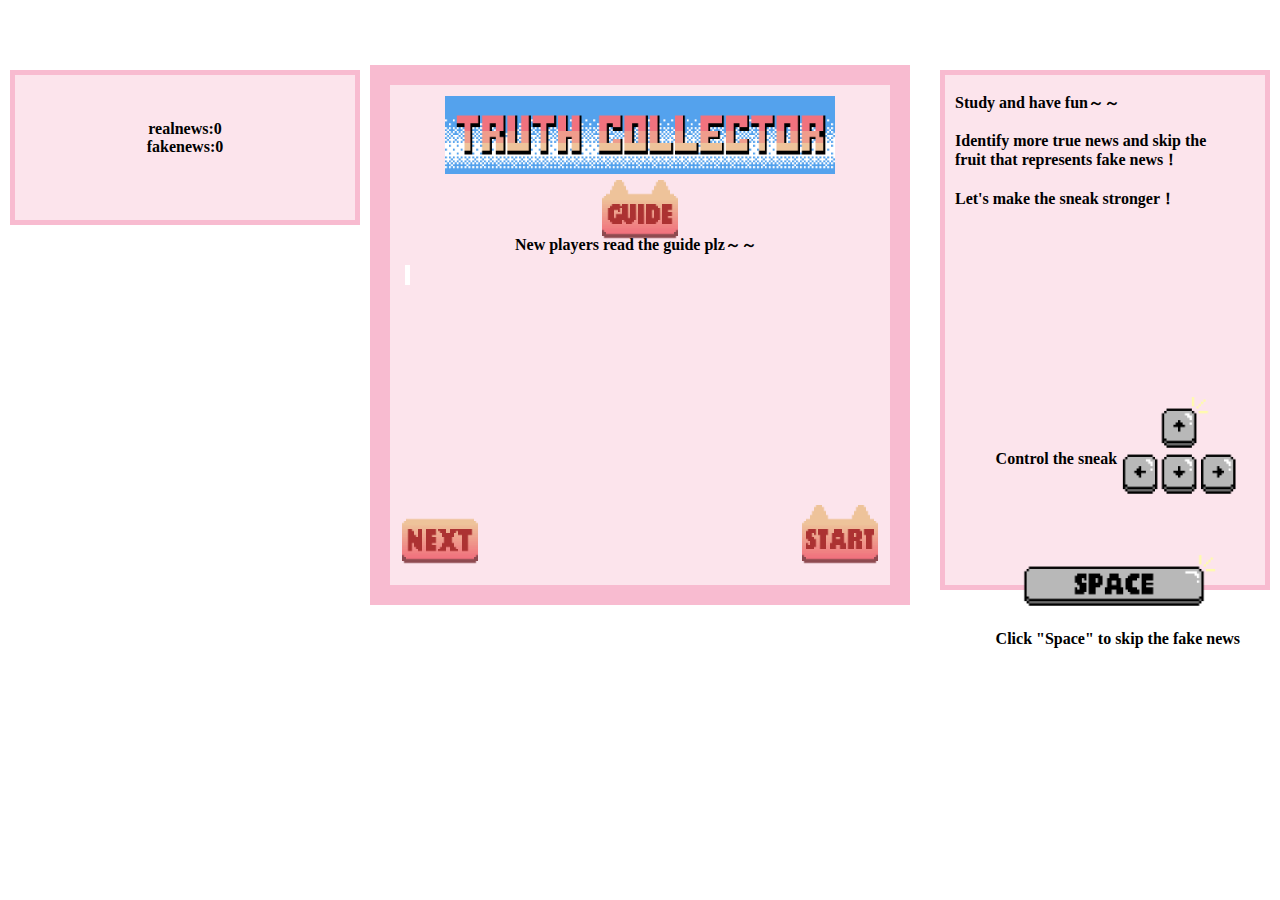
<file: sneakGame-version2/index.html>
<!DOCTYPE html>
<html lang="en">
 
<head>
    
    <meta charset="UTF-8">
    <meta http-equiv="X-UA-Compatible" content="IE=edge">
    <meta name="viewport" content="width=device-width, initial-scale=1.0">
    <title>The more realistic, the longer</title>
    <style>
        * {
            padding: 0;
            margin: 0;
        }

        body{

            overflow-x:hidden;

        }
       

        #left {
            float: left;
            word-break:break-all;
            width: 350px;
            padding-left: 10px;
        }
        #right {
            float: right;
            word-break:break-all;
            width: 330px;
            padding-right: 10px;
        }

        #score {
            border: 5px solid #f8bbd0;
            background-color: #fce4ec;
            font-weight: bold;
            height: 100px;
            text-align: center;
            padding-top: 45px;

        }

        #desciption {
            border: 5px solid #f8bbd0;
            background-color: #fce4ec;
            font-weight: bold;
            height: 350px;
            text-align: center;
            margin-top: 10px;

        }

        #opertion {
            border: 5px solid #f8bbd0;
            background-color: #fce4ec;
            font-weight: bold;
            height: 510px;
            /* text-align: center; */
            margin-top: 10px;

        }

        #dCenter {
            word-break:break-all;
            /* padding-left: 10px; */
            text-align: center;
            padding-left: 270px;
            padding-right: 270px;
            font-weight: bold;
            font-size: large;
            height: 50px;
        }
 
        #app {
            position: relative;
            border: 20px solid #f8bbd0;
            background-color: #fce4ec;
            width: 500px;
            height: 500px;
            margin: 15px auto;
        }

        #desc {
            font-weight: bold;
            /* text-align: center; */
            /* font-size: large; */
        }

        .text{
          font-family: 'fangsong';
          display: inline-block;
          position: relative;
          font-size: 18px;
          height: 30px;
          margin-top: 180px;
          padding-left: 15px;
          padding-right: 15px;
          /* line-height: 60px; */
          color: rgb(10, 0, 0);
        }
        .text::after{
            content: ' ';
            white-space: pre;
            /* position: absolute; */
            /* right: -10px; */
            /* top: 20px; */
            height: 2px;
            width: 3px;     
            background-color: #fff;
            animation: san 0.5s steps(1) infinite;
        }
        @keyframes san{
            0%,100%{
                background-color: rgb(8, 0, 0);
            }
            50%{
               background-color: transparent;
            }

        }
 
        table {
            border-collapse: collapse;
            background-color: #fce4ec;
        }
 
        td {
            position: relative;
            background-size: 100% 100%;
            border-radius: 50%;
            width: 20px;
            height: 20px;
            text-align: center;
            /* background-color: #fce4ec; */
            /* border: 1px solid #aaa; */
        }
 
        td .snake {
            position: absolute;
            top: 0;
            left: 0;
            width: 100%;
            height: 100%;
        }
 
        .start{
            cursor: pointer;
            position: absolute;
            width: 100px;
            top: 90%;
            left: 90%;
            transform: translate(-50%, -50%);
        }
        .suspend {
            cursor: pointer;
            position: absolute;
            width: 150px;
            top: 50%;
            left: 50%;
            transform: translate(-50%, -50%);
        }

        .title {
            cursor: pointer;
            position: absolute;
            width: 390px;
            top: 10%;
            left: 50%;
            transform: translate(-50%, -50%);
        }

        .guide {
            cursor: pointer;
            position: absolute;
            width: 100px;
            top: 25%;
            left: 50%;
            transform: translate(-50%, -50%);
        }
        .guideNew {
            position: absolute;
            top: 30%;
            left: 25%;

        }
 
        .suspend {
            display: none;
            z-index: 2;
        }
        .next {
            cursor: pointer;
            position: absolute;
            width: 100px;
            top: 90%;
            left: 10%;
            transform: translate(-50%, -50%);
        }
        .opertion-desc {
            padding-left: 10px;
            padding-right: 10px;
        }
        .directionKey {
            cursor: pointer;
            position: absolute;
            width: 230px;
            top: 50%;
            left: 92%;
            transform: translate(-50%, -50%);
            
        }
        .directionKeyDesc {
            position: absolute;
            top: 50%;
            left: 77%;
            padding-left: 10px;          
        }

        .spaceKey {
            cursor: pointer;
            position: absolute;
            width: 230px;
            top: 65%;
            left: 87%;
            transform: translate(-50%, -50%);
            
        }
        .spaceKeyDesc {
            position: absolute;
            top: 70%;
            left: 77%;
            padding-left: 10px;          
        }
    </style>
</head>
 
<body>
    <!-- <h3 id="f">帧编号:0</h3>
    <h3 id="score">分数：0</h3> -->
    <div id="left">
        <div style="height: 70px;"></div>
        <div id="score">
            realnews:0<br>
            fakenews:0
        </div>
        
    </div>
    <div id="right">
        <div style="height: 60px;"></div>
        <div id = 'opertion'>
            <div class="opertion-desc">
                <br>
                Study and have fun～～<br><br>
                Identify more true news and skip the<br>fruit that represents fake news！<br><br>
                Let's make the sneak stronger！<br>
            </div>
            <img src="images/directionKey.gif" class="directionKey">
            <div class="directionKeyDesc">
                Control the sneak  
            </div>
            <img src="images/spaceKey.gif" class="spaceKey">
            <div class="spaceKeyDesc">
                Click "Space" to skip the fake news
            </div>
            
        </div>

    </div>
    <div>
        <div id="dCenter">
        </div>
        <div id="app">
            <img src="images/suspended.png" alt="" class="suspend">
            <div id="desc">
                <div class="guideNew">New players read the guide plz～～</div>
                <div class="text">
                    <!-- <span class="text" ></span> -->
                </div>
                <img src="images/truthCollector.gif" alt="" class="title">
                <img src="images/guide.gif"  class="guide">
                <img src="images/next.gif" alt="" class="next">
                <img src="images/start.gif" alt="" class="start">
                
            </div>

        </div>
    </div>
    <!-- <script src="js/last.js"></script> -->
    <script src="js/Snake.js"></script>
    <script src="js/Food.js"></script>
    <script src="js/Game.js"></script>
    <script>


        var game = null;

        var suspend = document.querySelector('.suspend');
        const text = document.querySelector('.text');
        var contents = ['1.Real and fake news will appear randomly at the top of the game box.','2.The real news is that fruit can be eaten, steering, and eating it makes snakes longer.','3.Fake news means fruit is poisonous, press the "Space" to skip it.','4.Make your little snake stronger!']
        
        let preText = ""
        let curText = ""
        let tIndex = ""
        var flag = true;
        var index = -1


        document.querySelector('.next').addEventListener('click',function (){
            index = index + 1
            
            if (index >= contents.length){
                var allText = ""
                for (let i =0;i<contents.length;i++){
                    allText = allText + contents[i] + '<br><br>'
                }
                const innerhtml = allText.substring(0,allText.length-8)
                text.innerHTML = innerhtml
                flag=false
                return
            }
            preText = ""
            
            for (let i =0;i<index;i++){
                preText = preText + contents[i] + '<br><br>'
            }
            curText = contents[index]
            
            tIndex = 0
        })
        var interval = setInterval(function(){
            if(curText && curText.length >0){
                text.innerHTML = preText + curText.slice(0,++tIndex);
                if (curText == '4.Make your little snake stronger!' && (tIndex>curText.length||flag == false)){
                    text.innerHTML = preText + curText
                    clearInterval(interval);
                }
            }
        },100)


        document.querySelector('.start').addEventListener('click', function () {
            // document.querySelector('#app').style.backgroundColor='white';
            document.getElementById('desc').innerHTML = ''
            this.style.display = 'none';
            game = new Game();
            document.querySelector('table').addEventListener('click', function () {
                clearInterval(game.timer);
                suspend.style.display = 'block';
 
            })
            suspend.addEventListener('click', function () {
                suspend.style.display = 'none';
                game.timer = setInterval(function () {
                    game.f++;
                    // document.getElementById('f').innerHTML = '帧编号：' + game.f;
                    // document.getElementById('score').innerHTML = '分数：' + game.score;
                    // 清屏
                    game.clear();
                    // 蛇的运动（更新）
                    // 蛇的更新速度，当蛇变长的时候，速度要加快
                    var during = game.snake.body.length < 30 ? 30 - game.snake.body.length : 1;
                    game.f % during == 0 && game.snake.update();
 
                    // game.snake.update();
                    // 渲染蛇
                    game.snake.render();
                    // 渲染食物
                    game.food.render();
                    document.getElementById('score').innerHTML = 'realnews:' + game.score +'<br/>' + 'fakenews:'+game.fakeScore;
                }, 10)
            })
        })
    </script>
</body>
 
</html>
</file>
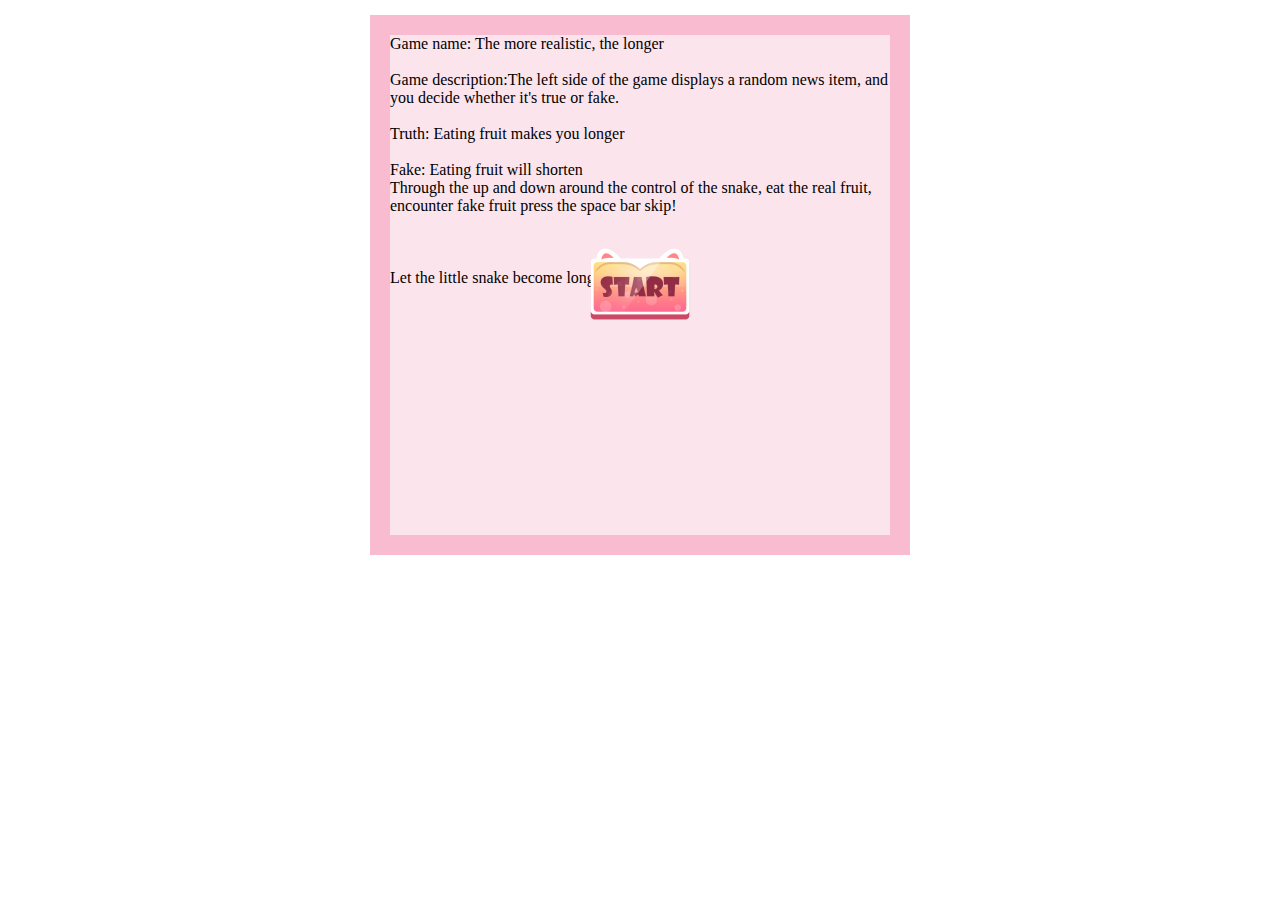
<file: sneakGame/index.html>
<!DOCTYPE html>
<html lang="en">
 
<head>
    <meta charset="UTF-8">
    <meta http-equiv="X-UA-Compatible" content="IE=edge">
    <meta name="viewport" content="width=device-width, initial-scale=1.0">
    <title>The more realistic, the longer</title>
    <style>
        * {
            padding: 0;
            margin: 0;
        }
        #dLeft {
            float: left;
            word-break:break-all;
            width: 310px;
            padding-left: 10px;


        }
 
        #app {
            position: relative;
            border: 20px solid #f8bbd0;
            background-color: #fce4ec;
            width: 500px;
            height: 500px;
            margin: 15px auto;
        }
 
        table {
            border-collapse: collapse;
            background-color: #fce4ec;
        }
 
        td {
            position: relative;
            background-size: 100% 100%;
            border-radius: 50%;
            width: 20px;
            height: 20px;
            text-align: center;
            /* background-color: #fce4ec; */
            /* border: 1px solid #aaa; */
        }
 
        td .snake {
            position: absolute;
            top: 0;
            left: 0;
            width: 100%;
            height: 100%;
        }
 
        .start,
        .suspend {
            cursor: pointer;
            position: absolute;
            width: 150px;
            top: 50%;
            left: 50%;
            transform: translate(-50%, -50%);
        }
 
        .suspend {
            display: none;
            z-index: 2;
        }
    </style>
</head>
 
<body>
    <!-- <h3 id="f">帧编号:0</h3>
    <h3 id="score">分数：0</h3> -->
    <div id="dLeft">
        
    </div>
    <div id="app">
        <div id="desc">
            Game name: The more realistic, the longer<br>
            <br>
            Game description:The left side of the game displays a random news item, and you decide whether it's true or fake.<br>
            <br>
            Truth: Eating fruit makes you longer<br>
            <br>
            Fake: Eating fruit will shorten<br>
            Through the up and down around the control of the snake, eat the real fruit, encounter fake fruit press the space bar skip!
            <br>
            <br>
            <br>
            <br>
            Let the little snake become longer!

        </div>
        <img src="images/start.gif" alt="" class="start">
        <img src="images/suspended.png" alt="" class="suspend">
    </div>
    <!-- <script src="js/last.js"></script> -->
    <script src="js/Snake.js"></script>
    <script src="js/Food.js"></script>
    <script src="js/Game.js"></script>
    <script>
        var game = null;
        var flag = true;
        var suspend = document.querySelector('.suspend');
        document.querySelector('.start').addEventListener('click', function () {
            // document.querySelector('#app').style.backgroundColor='white';
            document.getElementById('desc').innerHTML = ''
            this.style.display = 'none';
            game = new Game();
            document.querySelector('table').addEventListener('click', function () {
                clearInterval(game.timer);
                suspend.style.display = 'block';
 
            })
            suspend.addEventListener('click', function () {
                suspend.style.display = 'none';
                game.timer = setInterval(function () {
                    game.f++;
                    // document.getElementById('f').innerHTML = '帧编号：' + game.f;
                    // document.getElementById('score').innerHTML = '分数：' + game.score;
                    // 清屏
                    game.clear();
                    // 蛇的运动（更新）
                    // 蛇的更新速度，当蛇变长的时候，速度要加快
                    var during = game.snake.body.length < 30 ? 30 - game.snake.body.length : 1;
                    game.f % during == 0 && game.snake.update();
 
                    // game.snake.update();
                    // 渲染蛇
                    game.snake.render();
                    // 渲染食物
                    game.food.render();
                }, 10)
            })
        })
    </script>
</body>
 
</html>
</file>
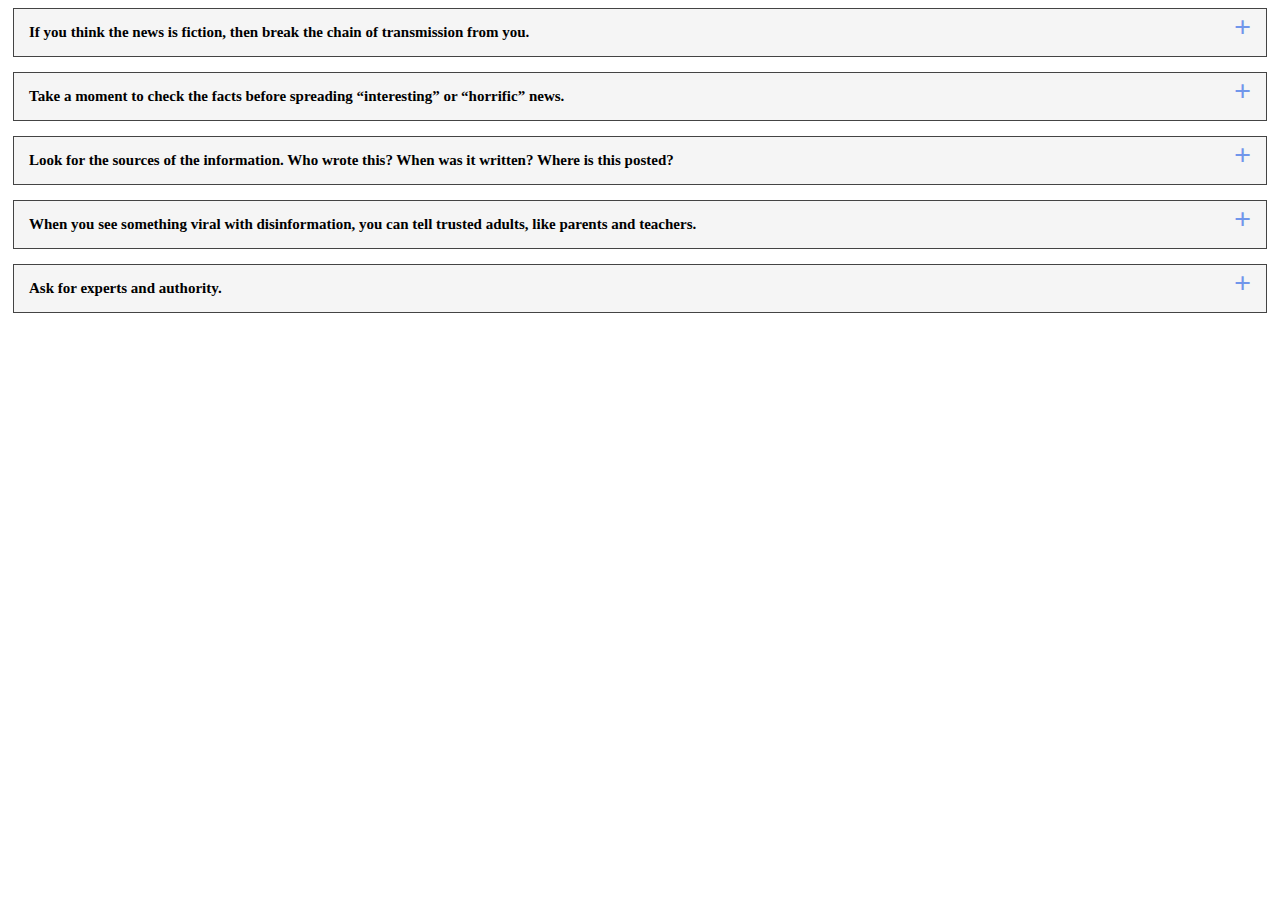
<file: Do's and Dont's/Text box.html>
<!DOCTYPE html>
<html lang="en">
<head>
    <meta charset="UTF-8">
    <meta http-equiv="X-UA-Compatible" content="IE=edge">
    <meta name="viewport" content="width=device-width, initial-scale=1.0">
    <title>Document</title>
    <style>
        .container{
            background: #fff;
            /*padding-bottom: 70px;*/
            /*display: flex;*/
            align-items: center;
            justify-content: center;
            min-height: 10vh
            /*width: 100px;*/
            }
        
        .container section{
            widows: 0px;
            margin: 5px;
            /*box-shadow: 0 5px 10px #3334;*/
    
        }
        details{
             padding-bottom: 15px;
        }
        /*#s1{*/
        /*    padding-bottom: 10px;*/
        /*}*/
        
        .container section details summary{
            padding: 15px;
            /*background: #e9e9e9;*/
            background: #F5F5F5;
            color: #000000;
            border: 1px solid #444;
            position: relative;
            list-style: none;
            outline: none;
            cursor: pointer;
            font-size: 15px;
            font-weight: bold
            
        }
        .container section details p{
            font-size: 15px;
            padding: 15px;
            color: #444;
            background: #fff;
        }
        .container section details summary::after{
            content: '+';
            position: absolute;
            /*top: 50%;*/
            /*margin-top: -50px;*/
            top:1px;
            right: 15px;
            font-size: 30px;
            color: #7196EB;
            transition: .2s linear;
            
        }
        .container section details[open] summary::after{
            transform: rotate(135deg);
    
        }
        .container section details[open] summary{
            /*background: #d6e2ff;*/
            background: #E7EEFF;
            color: #255CDD;
            font-weight: bolder;
        }
        .container section details[open] p{
            background: #F5F5F5;
        }
    
        </style>
</head>
<body>
    
    <div class="container"
       background = #00cccc;>
        <section >
            <details id="s1">
                <summary>
                       If you think the news is fiction, then break the chain of transmission from you. 
                </summary>
                <p>
                Maybe it is hard for you to break the chain of spread, especially when everyone around you is sharing the news, but breaking it is correct. And if it's possible, you can tell your friends to stop too.
                </p>
            </details>
            <details>
                <summary>
                Take a moment to check the facts before spreading “interesting” or “horrific” news.
                </summary>
                <p>
                    People often share what they think is interesting or surprising, but they may not realise that what they are sharing is disinformation.
                </p>
            </details>
            <details>
                <summary>
                    <b>
                       Look for the sources of the information. Who wrote this? When was it written? Where is this posted? 
                    </b>
                </summary>
                <p>
                    Look for the sources of the information. 
    Who wrote this - is the person writing the article byline or anonymous? When was it written - is this news time-sensitive? Where is this posted - is the website that publishes the information credible?
                </p>
            </details>
            <details>
                <summary>
                    When you see something viral with disinformation, you can tell trusted adults, like parents and teachers.
                </summary>
                <p>
                     Once you don't know if the news is true or not, you can ask an adult or teacher for help. Their experience can easily help you identify whether this information is correct or incorrect.
                </p>
            </details>
            <details>
                <summary>
                   Ask for experts and authority.
                </summary>
                <p>
                   If you encounter some professional news that even an adult can't distinguish, you can turn to experts or authorities in this field on the internet. Once they get back to you, it's easy to tell if the news is correct.
                </p>
            </details>
        </section>
    </div>
    
    
</body>
</html>
</file>
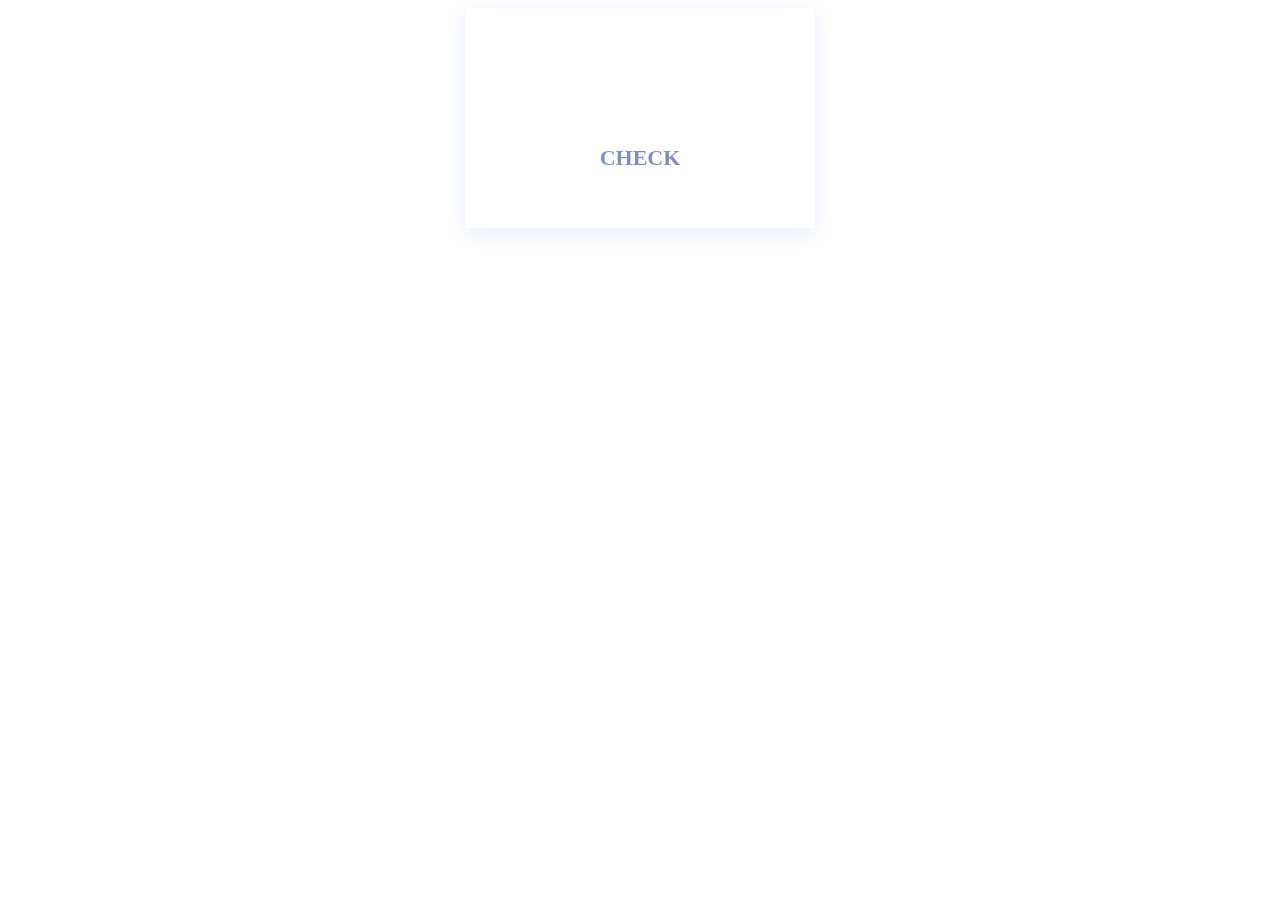
<file: Homepage/card.html>
<!DOCTYPE html>
<html lang="en">
<head>
    <meta charset="UTF-8">
    <meta http-equiv="X-UA-Compatible" content="IE=edge">
    <meta name="viewport" content="width=device-width, initial-scale=1.0">
    <title>Document</title>
    <style>
        html,body{
            text-align: center;
        }
        a{
            color: #fff;
        }
        a:hover{
            color: #fff;
           text-decoration:underline;
    
        }
        #title{
            font-size: 18px;
        }
        #content{
            font-size: 13px;
        }
        .wrapper{
            display: grid;
            grid-gap: 20px;
            grid-template-columns: repeat(auto-fit, minmax(350px, 1fr));
        }
        
        .wrapper .box{
            width: 350px;
            margin: auto;
            position: relative;
            perspective: 1000px;
            
        }
        .wrapper .box .front-face{
            background: #fff;
            height: 220px;
            width: 100%;
            display: flex;
            flex-direction: column;
            justify-content: center;
            box-shadow: 0px 5px 20px 0px rgba(0, 81,250,0.1);
            transition: all 0.5s ease;
            
        }
        .box .front-face .icon{
            height: 80px;
        }
        .box .front-face .icon i{
            font-size: 65px;
        }
        
        .box .front-face span,
        .box .back-face span{
            font-size: 22px;
            font-weight: 600;
            text-transform: uppercase;
        }
        
        .box .front-face .icon i,
        .box .front-face span{
            background: linear-gradient(-135deg,#A17BA0,#54A2ED);
            -webkit-background-clip:text;
            -webkit-text-fill-color:transparent;
            
        }
        
        .box .back-face{
            position: absolute;
            top: 0;
            left: 0;
            background: #fff;
            z-index: 1;
            height: 220px;
            width: 100%;
            padding: 30px;
            background: linear-gradient(-135deg,#A17BA0,#54A2ED);
            color: #fff;
            opacity: 0;
            transform-style: preserve-3d;
            backface-visibility: hidden;
            transform: translateY(110px) rotateX(-90deg);
            transition: all 0.5s ease;
            
            
        }
        
         .box .back-face p{
            margin-top: 1px;
            text-align: justify;
         }
         
         .box:hover .back-face{
             opacity: 1;
             transform:rotateX(0deg)
         }
         
         .box:hover .front-face{
             opacity: 0;
             transform:translateY(-110px) rotateX(90deg);
         }
        
    </style>
</head>
<body>
    
    <html>
        <div class="wrapper">
            <div class="box">
                 <div class="front-face">
                    <div class="icon"><i class="fas fa-cloud"></i>
                    </div>
                    <span>check</span>
                </div>
                <div class="back-face" onclick="window.open('http://www.factorfiction-education.com/wcwizard/')">
                    <span id="title">
                        word cloud wizard
                    </span>
                    <p id="content"> Found a cool article on the internet but not sure if it’s fib or fact? Check it out with our simple Word Cloud Wizard!
                    </p>
                    <a href="http://factorfiction-education.com/wcwizard/">Check it out!</a>
                </div>
            
            </div>
            
        </div>
    </html>
</body>
</html>
</file>
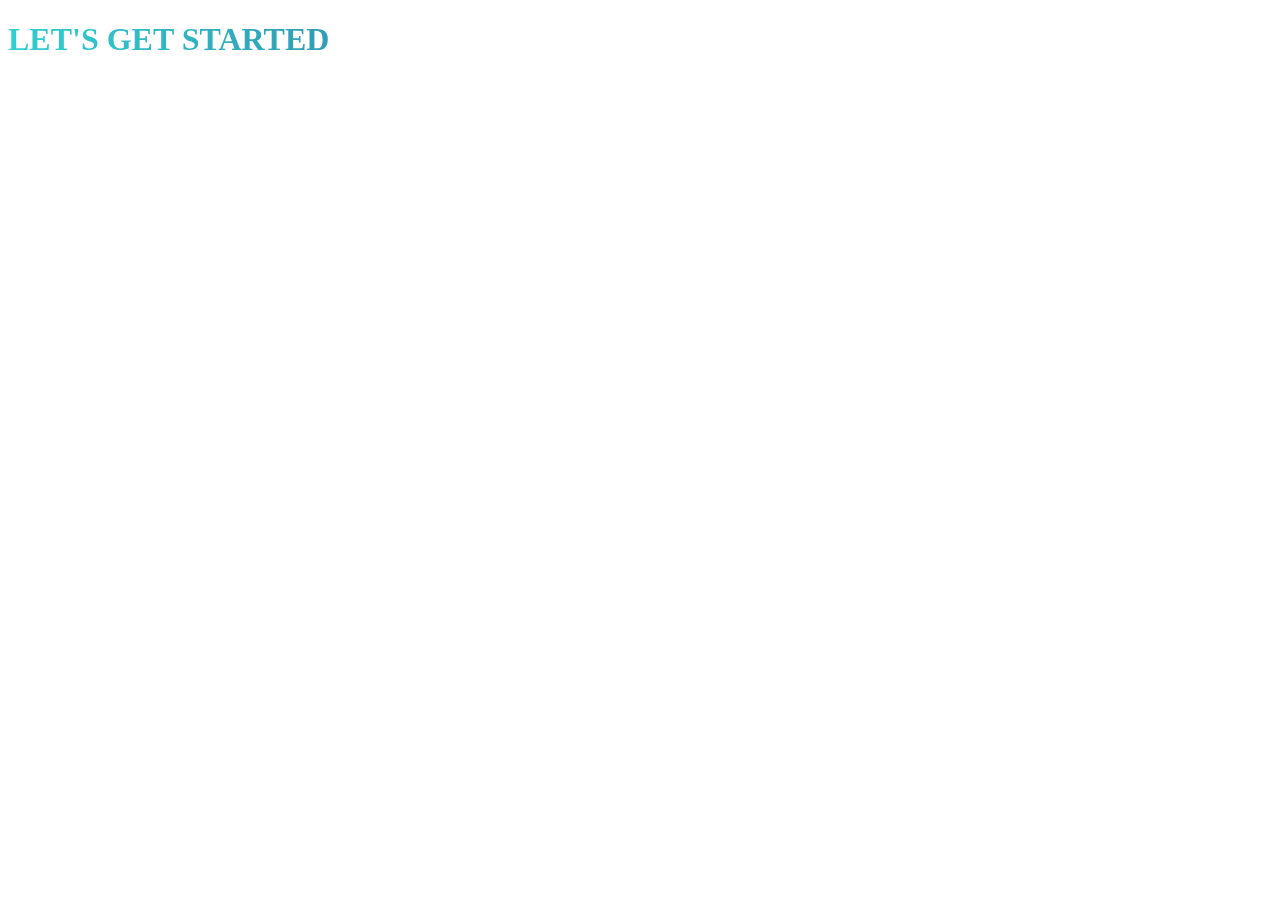
<file: Homepage/title.html>
<!DOCTYPE html>
<html lang="en">
<head>
    <meta charset="UTF-8">
    <meta http-equiv="X-UA-Compatible" content="IE=edge">
    <meta name="viewport" content="width=device-width, initial-scale=1.0">
    <title>Document</title>
    <style>
        $font: 'Poppins', sans-serif;
    
    ::selection { background-color: #C3CFE2; }
    
    /*body {*/
    /*	width: 100%;*/
    /*	height: 100vh;*/
    /*	display: flex;*/
    /*	align-items: center;*/
    /*	justify-content: center;*/
        
    /*	background: linear-gradient(to right, #FDFBFB, #EBEDEE 70%);*/
    /*}*/
    
    .text {
        text-transform: uppercase;
        background: linear-gradient(to right, #30CFD0 0%, #330867 100%);
        -webkit-background-clip: text;
        -webkit-text-fill-color: transparent;
        font: {
            size: 19vw;
            family: $font;
        };
    }
    </style>
</head>
<body>
    <h1 class="text">let's get started</h1>


</body>
</html>
</file>
